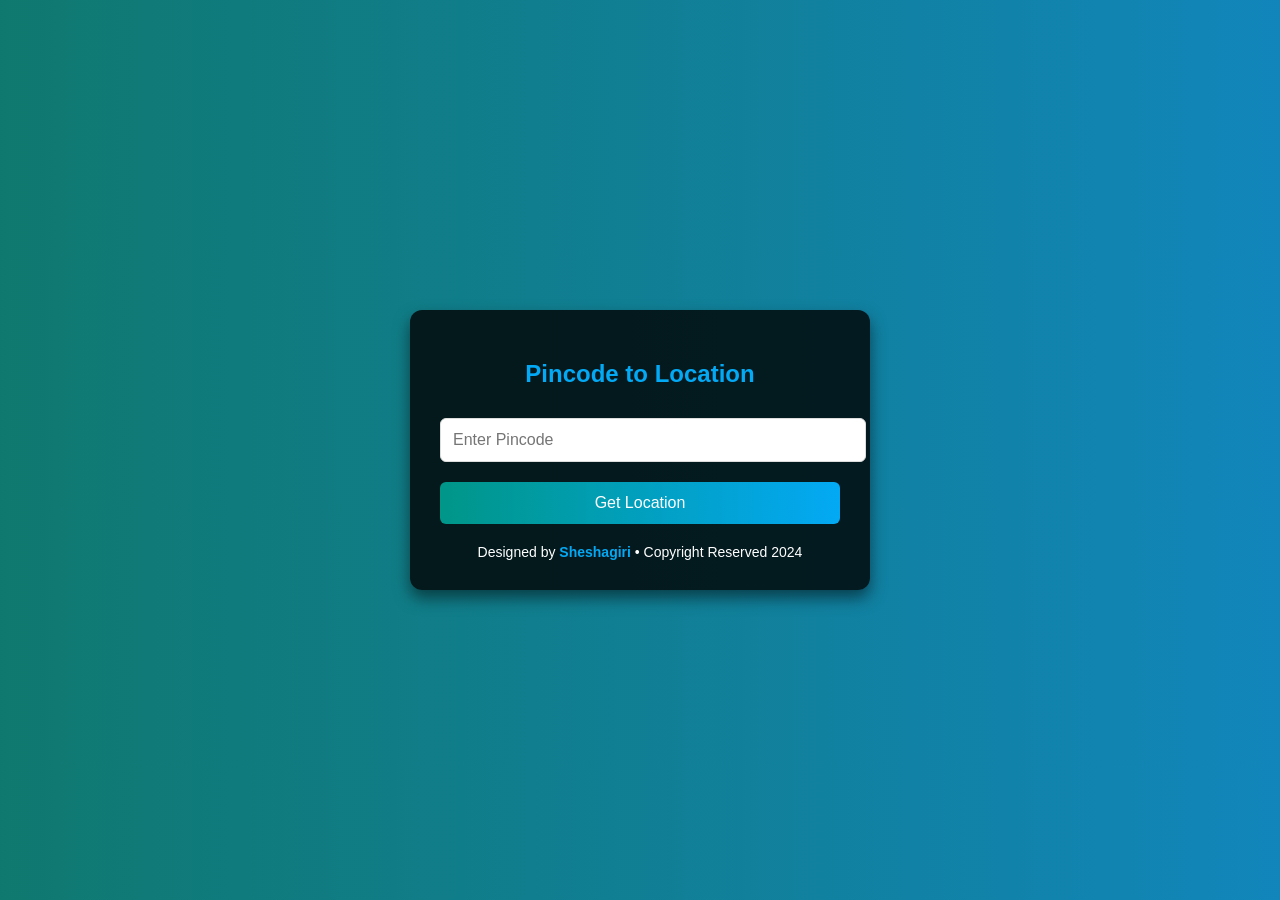
<file: index.html>
<!DOCTYPE html>
<html lang="en">
<head>
  <meta charset="UTF-8">
  <meta name="viewport" content="width=device-width, initial-scale=1.0">
  <title>Pincode to Location</title>
  <link rel="stylesheet" href="style.css">
</head>
<body>
  <div class="container">
    <h2>Pincode to Location</h2>
    <input type="text" id="pincode" placeholder="Enter Pincode">
    <button onclick="getLocation()">Get Location</button>

    <div class="result" id="result"></div>
    <footer>
      Designed by <span>Sheshagiri</span> &bull; Copyright Reserved 2024
    </footer>
  </div>

  <script src="script.js"></script>
</body>
</html>
</file>
<file: style.css>
body {
    font-family: 'Arial', sans-serif;
    margin: 0;
    padding: 0;
    color: #fff;
    display: flex;
    align-items: center;
    justify-content: center;
    min-height: 100vh;
    overflow: hidden;
    background: #333;
  }
  
  @keyframes slide {
    0% { background-position: 0 0; }
    100% { background-position: 200% 0; }
  }
  
  body::before {
    content: '';
    position: absolute;
    top: 0;
    left: 0;
    width: 100%;
    height: 100%;
    background: linear-gradient(90deg, rgba(0, 150, 136, 0.7), rgba(3, 169, 244, 0.7)), url('https://images.unsplash.com/photo-1584476378473-0baadd5463af?crop=entropy&cs=tinysrgb&fit=max&fm=jpg&q=80&w=1080') no-repeat center center/cover;
    z-index: -1;
    animation: slide 12s infinite linear;
  }
  
  .container {
    background-color: rgba(0, 0, 0, 0.8);
    padding: 30px;
    border-radius: 12px;
    box-shadow: 0 8px 16px rgba(0, 0, 0, 0.5);
    width: 100%;
    max-width: 400px;
    text-align: center;
  }
  
  .container h2 {
    margin-bottom: 20px;
    color: #03a9f4;
  }
  
  .container input {
    width: 100%;
    padding: 12px;
    margin: 10px 0;
    font-size: 16px;
    border: 1px solid #ddd;
    border-radius: 6px;
    outline: none;
  }
  
  .container button {
    width: 100%;
    padding: 12px;
    margin-top: 10px;
    font-size: 16px;
    color: white;
    background: linear-gradient(90deg, #009688, #03a9f4);
    border: none;
    border-radius: 6px;
    cursor: pointer;
    transition: 0.3s ease;
  }
  
  .container button:hover {
    background: linear-gradient(90deg, #03a9f4, #009688);
  }
  
  .result {
    margin-top: 20px;
    text-align: left;
  }
  
  .result p {
    margin: 5px 0;
    color: #eee;
  }
  
  footer {
    margin-top: 20px;
    text-align: center;
    font-size: 14px;
    color: #fff;
  }
  
  footer span {
    color: #03a9f4;
    font-weight: bold;
  }
</file>
